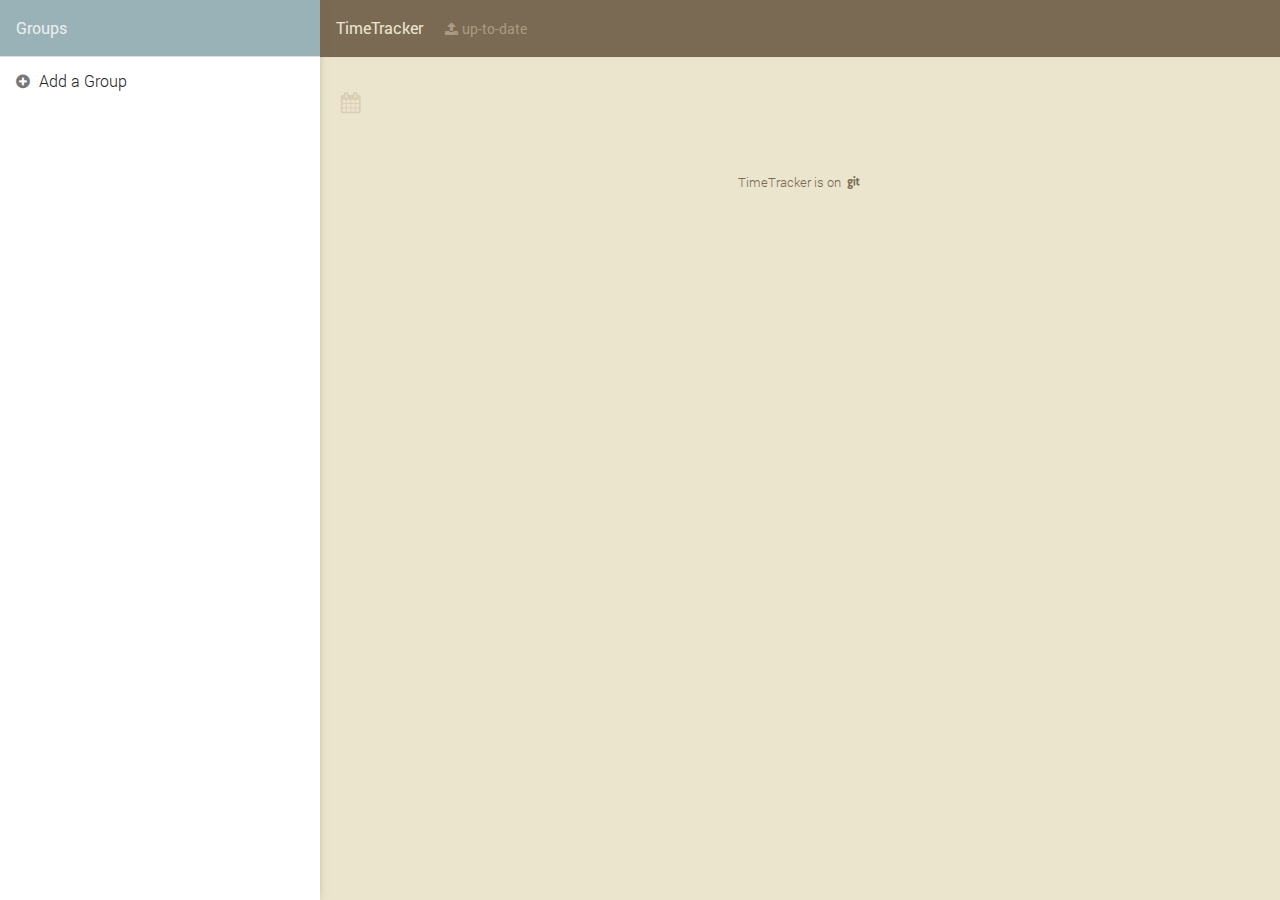
<file: src/index.html>
<!doctype html>
<html lang="en">
<head>
	<meta charset="utf-8" />
	<meta name="viewport" content="width=device-width, initial-scale=1, minimum-scale=1, maximum-scale=1">
	<title>TimeTracker</title>
	<link rel="icon" type="image/png" href="img/tt_favicon.png" />
	<link rel="stylesheet" href="timetracker.css" />
	<link rel="stylesheet" href="lib/drawer.css" />
	<link rel="stylesheet" href="font/timetracker-icons/css/timetracker.css" />
	
	<script src="lib/logger.js"></script>
	<script src="lib/swipeHandler.js"></script>
</head>
<body>

	<div id="menu" class="drawer" data-swipe-target="#main" data-slide-in-dir="right" data-slide-out-dir="left" data-toggle-selector=".menuToggle">
		
		<header class="top-header">
			<span class="menuToggle icon-cancel-circled" alt="close menu"></span>
			<h1>Groups</h1>
		</header>
		
		<nav id="mainNavigation">
			<ul class="group-nav"></ul>
			<ul class="options-nav"></ul>
		</nav>
		
	</div>
	
	<article id="main">
		
		<header class="top-header">
			<span class="menuToggle icon-menu" alt="menu"></span>
			<h1>TimeTracker <span class="sync-status"></span></h1>
		</header>
		
		<section class="group">
		  <header>
			<h2 class="group-summary icon-calendar"></h2>
		  </header>
		</section>
		
		<section class="tasks"></section>
		
		<footer>
			<p><a href="https://github.com/petejscott/timetracker">TimeTracker is on <i class="icon-git" title="GitHub"></i></a></p>
		</footer>
		
	</article>
	
	<script src="config.js"></script>	
	<script src="js/objects/observableObject.js"></script>
    <script src="js/objects/appData.js"></script>
    <script src="js/objects/group.js"></script>
    <script src="js/objects/task.js"></script>
	
	<script src="js/eventService.js"></script>
	<script src="lib/drawer.js"></script>
	<script src="js/storage.js"></script>
	<script src="js/syncService.js"></script>
	<script src="js/timeService.js"></script>
	
	<script src="js/views/syncStatusView.js"></script>
	<script src="js/views/navigationView.js"></script>
	<script src="js/views/groupNavigationView.js"></script>
	<script src="js/views/taskListView.js"></script>
	<script src="js/views/taskView.js"></script>
	<script src="js/views/groupSummaryView.js"></script>
	<script src="js/factories/viewFactory.js"></script>
	
	<script src="js/factories/taskFactory.js"></script>
	<script src="js/factories/groupFactory.js"></script>
	
	<script src="js/app.js"></script>
	
</body>
</html>
</file>
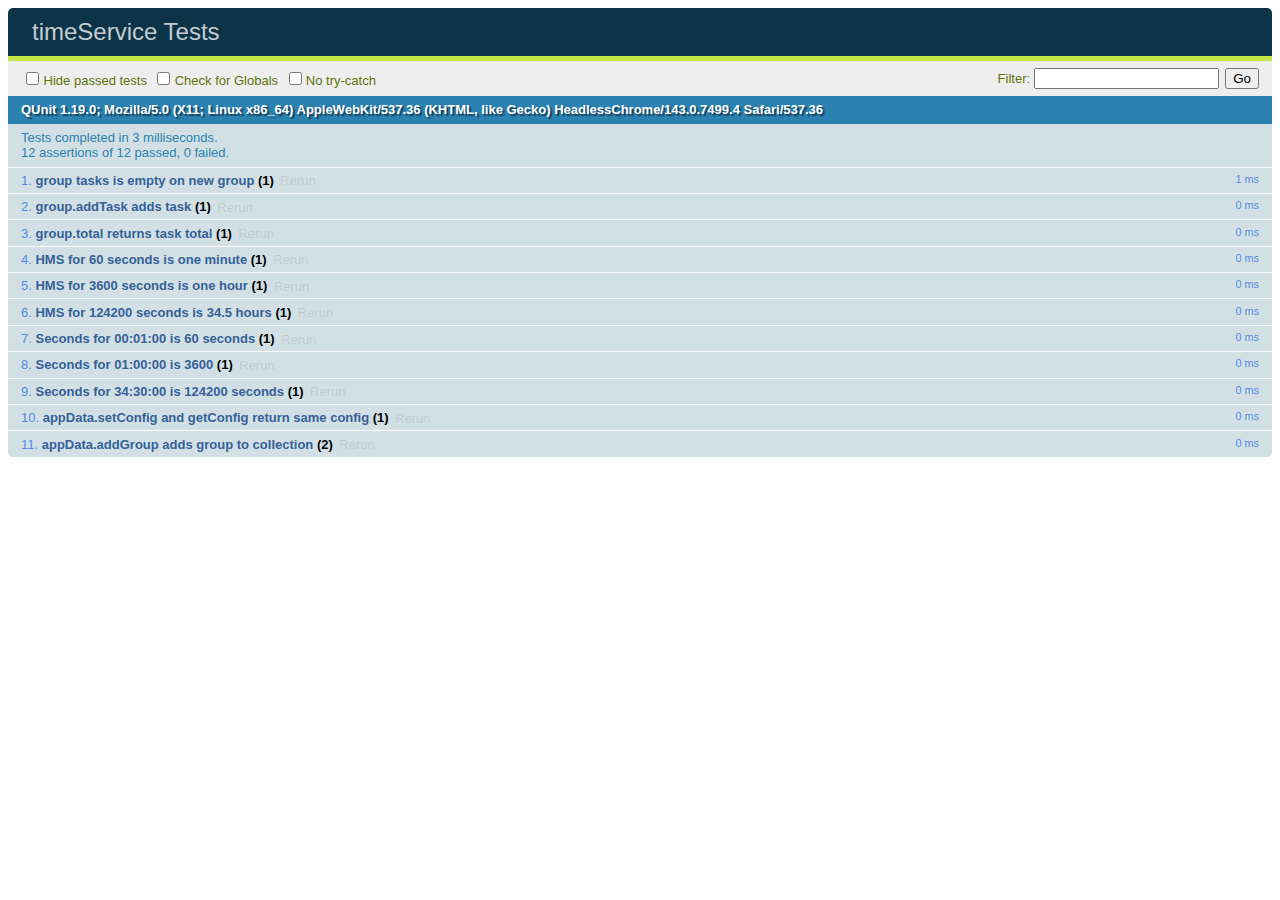
<file: test/index.html>
<!DOCTYPE html>
<html>
<head>
	<meta charset="utf-8">
	<title>timeService Tests</title>
	<link rel="stylesheet" href="lib/qunit-1.19.0.css">
	<script src="../src/lib/logger.js"></script>
</head>
<body>

    <div id="qunit"></div>
    <div id="qunit-fixture"></div>
    <script src="lib/qunit-1.19.0.js"></script>

    <script src="../src/config.js"></script>
    <script src="../src/js/objects/observableObject.js"></script>
    <script src="../src/js/objects/appData.js"></script>
    <script src="../src/js/objects/group.js"></script>
    <script src="../src/js/objects/task.js"></script>

    <script src="../src/js/eventService.js"></script>
    <script src="../src/js/storage.js"></script>
    <script src="../src/js/syncService.js"></script>
    <script src="../src/js/timeService.js"></script>

    <script src="../src/js/views/syncStatusView.js"></script>
    <script src="../src/js/views/navigationView.js"></script>
    <script src="../src/js/views/groupNavigationView.js"></script>
    <script src="../src/js/views/taskListView.js"></script>
    <script src="../src/js/views/taskView.js"></script>
    <script src="../src/js/views/groupSummaryView.js"></script>
    <script src="../src/js/factories/viewFactory.js"></script>

    <script src="../src/js/factories/taskFactory.js"></script>
    <script src="../src/js/factories/groupFactory.js"></script>

    <script src="../src/js/app.js"></script>

    <script src="groupTests.js"></script>
    <script src="timeServiceTests.js"></script>
    <script src="appDataTests.js"></script>

</body>
</html>
</file>
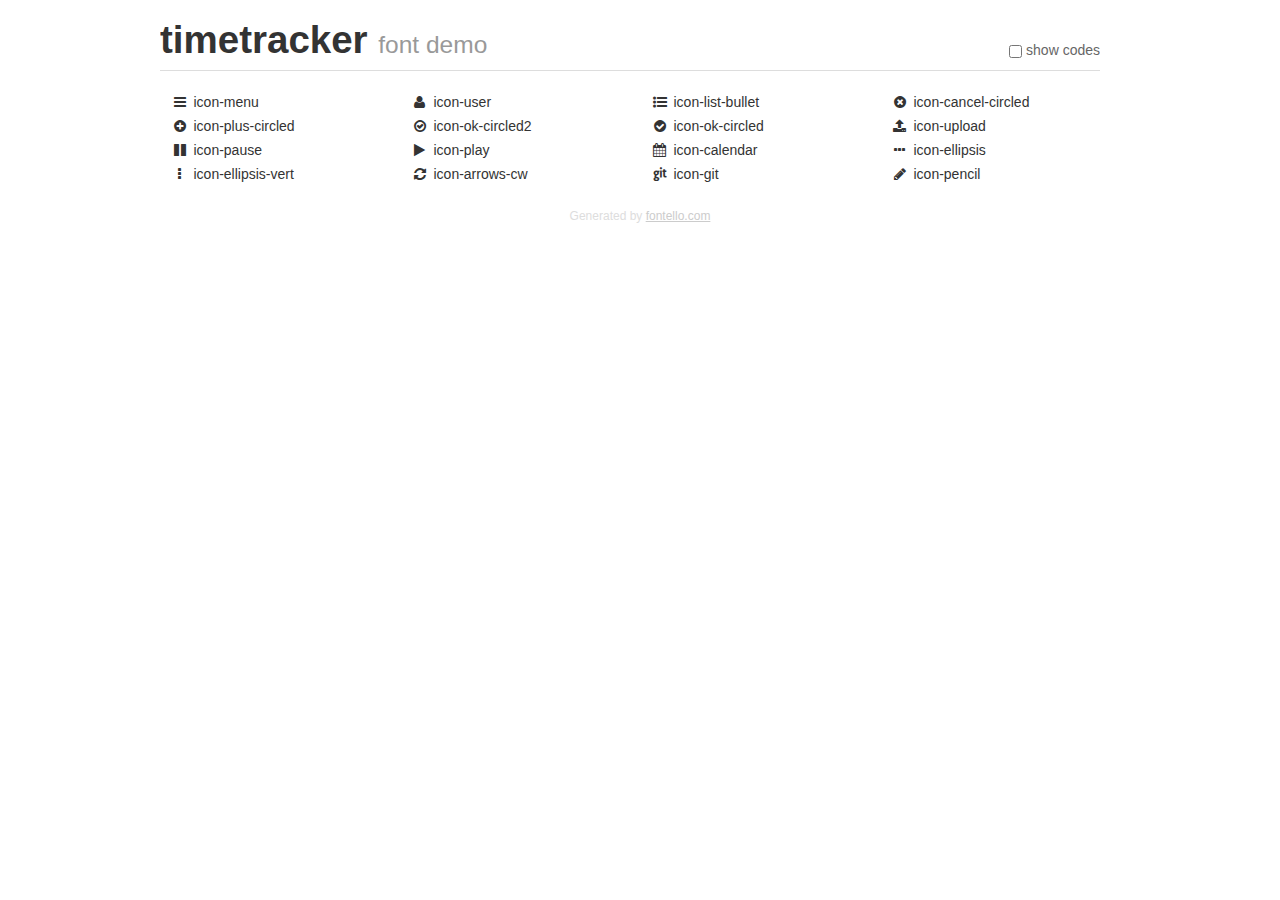
<file: src/font/timetracker-icons/demo.html>
<!DOCTYPE html>
<html>
  <head><!--[if lt IE 9]><script language="javascript" type="text/javascript" src="//html5shim.googlecode.com/svn/trunk/html5.js"></script><![endif]-->
    <meta charset="UTF-8"><style>/*
 * Bootstrap v2.2.1
 *
 * Copyright 2012 Twitter, Inc
 * Licensed under the Apache License v2.0
 * http://www.apache.org/licenses/LICENSE-2.0
 *
 * Designed and built with all the love in the world @twitter by @mdo and @fat.
 */
.clearfix {
  *zoom: 1;
}
.clearfix:before,
.clearfix:after {
  display: table;
  content: "";
  line-height: 0;
}
.clearfix:after {
  clear: both;
}
html {
  font-size: 100%;
  -webkit-text-size-adjust: 100%;
  -ms-text-size-adjust: 100%;
}
a:focus {
  outline: thin dotted #333;
  outline: 5px auto -webkit-focus-ring-color;
  outline-offset: -2px;
}
a:hover,
a:active {
  outline: 0;
}
button,
input,
select,
textarea {
  margin: 0;
  font-size: 100%;
  vertical-align: middle;
}
button,
input {
  *overflow: visible;
  line-height: normal;
}
button::-moz-focus-inner,
input::-moz-focus-inner {
  padding: 0;
  border: 0;
}
body {
  margin: 0;
  font-family: "Helvetica Neue", Helvetica, Arial, sans-serif;
  font-size: 14px;
  line-height: 20px;
  color: #333;
  background-color: #fff;
}
a {
  color: #08c;
  text-decoration: none;
}
a:hover {
  color: #005580;
  text-decoration: underline;
}
.row {
  margin-left: -20px;
  *zoom: 1;
}
.row:before,
.row:after {
  display: table;
  content: "";
  line-height: 0;
}
.row:after {
  clear: both;
}
[class*="span"] {
  float: left;
  min-height: 1px;
  margin-left: 20px;
}
.container,
.navbar-static-top .container,
.navbar-fixed-top .container,
.navbar-fixed-bottom .container {
  width: 940px;
}
.span12 {
  width: 940px;
}
.span11 {
  width: 860px;
}
.span10 {
  width: 780px;
}
.span9 {
  width: 700px;
}
.span8 {
  width: 620px;
}
.span7 {
  width: 540px;
}
.span6 {
  width: 460px;
}
.span5 {
  width: 380px;
}
.span4 {
  width: 300px;
}
.span3 {
  width: 220px;
}
.span2 {
  width: 140px;
}
.span1 {
  width: 60px;
}
[class*="span"].pull-right,
.row-fluid [class*="span"].pull-right {
  float: right;
}
.container {
  margin-right: auto;
  margin-left: auto;
  *zoom: 1;
}
.container:before,
.container:after {
  display: table;
  content: "";
  line-height: 0;
}
.container:after {
  clear: both;
}
p {
  margin: 0 0 10px;
}
.lead {
  margin-bottom: 20px;
  font-size: 21px;
  font-weight: 200;
  line-height: 30px;
}
small {
  font-size: 85%;
}
h1 {
  margin: 10px 0;
  font-family: inherit;
  font-weight: bold;
  line-height: 20px;
  color: inherit;
  text-rendering: optimizelegibility;
}
h1 small {
  font-weight: normal;
  line-height: 1;
  color: #999;
}
h1 {
  line-height: 40px;
}
h1 {
  font-size: 38.5px;
}
h1 small {
  font-size: 24.5px;
}
body {
  margin-top: 90px;
}
.header {
  position: fixed;
  top: 0;
  left: 50%;
  margin-left: -480px;
  background-color: #fff;
  border-bottom: 1px solid #ddd;
  padding-top: 10px;
  z-index: 10;
}
.footer {
  color: #ddd;
  font-size: 12px;
  text-align: center;
  margin-top: 20px;
}
.footer a {
  color: #ccc;
  text-decoration: underline;
}
.the-icons {
  font-size: 14px;
  line-height: 24px;
}
.switch {
  position: absolute;
  right: 0;
  bottom: 10px;
  color: #666;
}
.switch input {
  margin-right: 0.3em;
}
.codesOn .i-name {
  display: none;
}
.codesOn .i-code {
  display: inline;
}
.i-code {
  display: none;
}
@font-face {
      font-family: 'timetracker';
      src: url('./font/timetracker.eot?79495263');
      src: url('./font/timetracker.eot?79495263#iefix') format('embedded-opentype'),
           url('./font/timetracker.woff?79495263') format('woff'),
           url('./font/timetracker.ttf?79495263') format('truetype'),
           url('./font/timetracker.svg?79495263#timetracker') format('svg');
      font-weight: normal;
      font-style: normal;
    }
     
     
    .demo-icon
    {
      font-family: "timetracker";
      font-style: normal;
      font-weight: normal;
      speak: none;
     
      display: inline-block;
      text-decoration: inherit;
      width: 1em;
      margin-right: .2em;
      text-align: center;
      /* opacity: .8; */
     
      /* For safety - reset parent styles, that can break glyph codes*/
      font-variant: normal;
      text-transform: none;
     
      /* fix buttons height, for twitter bootstrap */
      line-height: 1em;
     
      /* Animation center compensation - margins should be symmetric */
      /* remove if not needed */
      margin-left: .2em;
     
      /* You can be more comfortable with increased icons size */
      /* font-size: 120%; */
     
      /* Font smoothing. That was taken from TWBS */
      -webkit-font-smoothing: antialiased;
      -moz-osx-font-smoothing: grayscale;
     
      /* Uncomment for 3D effect */
      /* text-shadow: 1px 1px 1px rgba(127, 127, 127, 0.3); */
    }
     </style>
    <link rel="stylesheet" href="css/animation.css"><!--[if IE 7]><link rel="stylesheet" href="css/timetracker-ie7.css"><![endif]-->
    <script>
      function toggleCodes(on) {
        var obj = document.getElementById('icons');
        
        if (on) {
          obj.className += ' codesOn';
        } else {
          obj.className = obj.className.replace(' codesOn', '');
        }
      }
      
    </script>
  </head>
  <body>
    <div class="container header">
      <h1>
        timetracker
         <small>font demo</small>
      </h1>
      <label class="switch">
        <input type="checkbox" onclick="toggleCodes(this.checked)">show codes
      </label>
    </div>
    <div id="icons" class="container">
      <div class="row">
        <div title="Code: 0xe800" class="the-icons span3"><i class="demo-icon icon-menu">&#xe800;</i> <span class="i-name">icon-menu</span><span class="i-code">0xe800</span></div>
        <div title="Code: 0xe801" class="the-icons span3"><i class="demo-icon icon-user">&#xe801;</i> <span class="i-name">icon-user</span><span class="i-code">0xe801</span></div>
        <div title="Code: 0xe802" class="the-icons span3"><i class="demo-icon icon-list-bullet">&#xe802;</i> <span class="i-name">icon-list-bullet</span><span class="i-code">0xe802</span></div>
        <div title="Code: 0xe803" class="the-icons span3"><i class="demo-icon icon-cancel-circled">&#xe803;</i> <span class="i-name">icon-cancel-circled</span><span class="i-code">0xe803</span></div>
      </div>
      <div class="row">
        <div title="Code: 0xe804" class="the-icons span3"><i class="demo-icon icon-plus-circled">&#xe804;</i> <span class="i-name">icon-plus-circled</span><span class="i-code">0xe804</span></div>
        <div title="Code: 0xe805" class="the-icons span3"><i class="demo-icon icon-ok-circled2">&#xe805;</i> <span class="i-name">icon-ok-circled2</span><span class="i-code">0xe805</span></div>
        <div title="Code: 0xe806" class="the-icons span3"><i class="demo-icon icon-ok-circled">&#xe806;</i> <span class="i-name">icon-ok-circled</span><span class="i-code">0xe806</span></div>
        <div title="Code: 0xe807" class="the-icons span3"><i class="demo-icon icon-upload">&#xe807;</i> <span class="i-name">icon-upload</span><span class="i-code">0xe807</span></div>
      </div>
      <div class="row">
        <div title="Code: 0xe808" class="the-icons span3"><i class="demo-icon icon-pause">&#xe808;</i> <span class="i-name">icon-pause</span><span class="i-code">0xe808</span></div>
        <div title="Code: 0xe809" class="the-icons span3"><i class="demo-icon icon-play">&#xe809;</i> <span class="i-name">icon-play</span><span class="i-code">0xe809</span></div>
        <div title="Code: 0xe80a" class="the-icons span3"><i class="demo-icon icon-calendar">&#xe80a;</i> <span class="i-name">icon-calendar</span><span class="i-code">0xe80a</span></div>
        <div title="Code: 0xe80b" class="the-icons span3"><i class="demo-icon icon-ellipsis">&#xe80b;</i> <span class="i-name">icon-ellipsis</span><span class="i-code">0xe80b</span></div>
      </div>
      <div class="row">
        <div title="Code: 0xe80c" class="the-icons span3"><i class="demo-icon icon-ellipsis-vert">&#xe80c;</i> <span class="i-name">icon-ellipsis-vert</span><span class="i-code">0xe80c</span></div>
        <div title="Code: 0xe80d" class="the-icons span3"><i class="demo-icon icon-arrows-cw">&#xe80d;</i> <span class="i-name">icon-arrows-cw</span><span class="i-code">0xe80d</span></div>
        <div title="Code: 0xe80e" class="the-icons span3"><i class="demo-icon icon-git">&#xe80e;</i> <span class="i-name">icon-git</span><span class="i-code">0xe80e</span></div>
        <div title="Code: 0xe80f" class="the-icons span3"><i class="demo-icon icon-pencil">&#xe80f;</i> <span class="i-name">icon-pencil</span><span class="i-code">0xe80f</span></div>
      </div>
    </div>
    <div class="container footer">Generated by <a href="http://fontello.com">fontello.com</a></div>
  </body>
</html>
</file>
<file: src/timetracker.css>
/* Large Screen */

@media screen and (min-width: 1024px) {
	div.drawer {
		display:inline-block;
		opacity: 1;
		position: static;
		box-shadow:0 0 8px -2px rgba(122, 106, 83, 0.5);
		flex-grow:1;
	}
	div.drawer[data-slide-in-dir="right"],
	div.drawer[data-slide-in-dir="left"] {
		transform: translateX(0);
	}
	article#main {
		flex-grow:2;
	}
	article#main::before { display: none; }
	body {
		display: flex;
		flex-wrap: nowrap;
		justify-content: center;
	}
	.menuToggle {
		display: none;
	}
}

/* Fonts */

@font-face {
  font-family: 'Roboto';
  font-style: normal;
  font-weight: 300;
  src: local('Roboto Light'), 
    local('Roboto-Light'), 
    url(font/Roboto-Light.ttf) format('truetype');
}
@font-face {
  font-family: 'Roboto';
  font-style: normal;
  font-weight: 400;
  src: local('Roboto Regular'), 
    local('Roboto-Regular'), 
    url(font/Roboto-Regular.ttf) format('truetype');
}

/* Base Style */

html {
	height: 100%;
	font-size: 1em;
	line-height: 1.5em;
}
body {
	background:#ddd;
	color: #222;
	margin: 0;
	padding: 0;
	height: 100%;
	width: 100%;
	overflow-y: auto;
	overflow-x: hidden;
}
body, input {
	font-family: "Roboto", "Helvetica Neue", Helvetica, Arial, sans-serif;
	font-weight: 300;
}

/* Links */

a { 
	color: #99B2B7;
	transition: color 0.3s;
}
a:hover { 
	color: #799297; 
}

/* Editing */

*[contentEditable] {
	transition: all 0.25s;
}
*[contentEditable]:hover {
	outline: 1px dotted rgba(0,0,0,0.15);
	background: rgba(249,253,169,0.15);
}
*[contentEditable]:focus {
	outline: 1px dotted rgba(0,0,0,0.35);
	background: rgba(249,253,169,0.5);
}

.invalid-input,
.invalid-input:focus,
.invalid-input:hover {
    background-color:rgba(224,142,121, 0.75);
    color:#fff;
}
.invalid-input:hover {
    background-color:rgba(224,142,121, 1);
}

/* Some special classes */

.paren-data::before { content: '('; color:#d4ccb5; }
.paren-data::after { content: ')'; color:#d4ccb5; }
.paren-data { font-weight: 300; color: #b4ac95; }
.hidden { display:none; }

/* Header/Headings */

.top-header {
	box-shadow: 0 1px 1px -1px rgba(122, 106, 83, 0.25);
}

.top-header,
#main section {
	padding:0 1rem;
}

#main {
	height: 100%;
	background: #ECE5CE;
}
#main .top-header {
	background:#7A6A53;
	color:#ECE5CE;
}
.sync-status { 
	margin-left:1em;
	color:#aa9a83;
	font-size:0.9em;
	cursor:pointer;
}
header .menuToggle {
	margin-right: 0.5em;
	cursor: pointer;
	font-weight:normal;
}
header h2::before {
	color: #D9CEB2;
}
.top-header h1 { 
	font-size:1rem;
	line-height:3.5rem;
	display:inline-block; 
	margin:0; 
	font-weight:normal;
}
header h1, header h2 {
	font-weight: 300;
}

/* Groups */

.group-title {
	margin-right:0.35em;
}

/* Primary Nav */

nav ul {
	margin: 0; 
	padding: 0;
	list-style: none;
	display: flex;
	flex-direction: column;
}
nav ul:first-child {
	border-bottom:1px solid #ddd;
}
nav ul:first-child li {
	border-bottom:1px dotted #ddd;
}
nav ul:first-child li:last-child {
	border-bottom:none;
}
nav li {	
	transition: background 0.3s;
	padding: 0.2em 0.75em;
	display: flex;
	justify-content: space-between;
}
nav li:hover {
	background-color:#f6f6f6;
}
nav li a {
	display: inline-block;
	line-height: 2.6em;
	text-decoration: none;
	color: #222;
}
nav li a::before {
	color:#777;
	transition: color 0.3s;
}
nav#mainNavigation a::before {
	margin-right:0.5em;
}
nav li a:hover::before {
	color:#597277;
}
.action-delete-group {
	color:#E08E79;
}
.action-delete-group::before {
	color:#E08E79;
}

/* group summary */

section.group { 
	margin: 1em 0;
}
section.group header { 
	display: inline-block;
}
section.group header h2 {
	font-size: 1.3rem;
	display: inline-block;
	color: #7A6A53;
}
section.group .group-title {
	padding: 0.2em;
}
section.group header h2::before { 
	margin-right: 0.5em;
}

/* Task List */

section.tasks {
	width: 100%;
	box-sizing: border-box;
	margin: 1em 0;
}
section.tasks header {
	display: flex;
	justify-content: space-between;
	align-items: center;
}
section.tasks header h2, section.tasks header a {
	display: inline-block;
	font-size: 1rem;
	line-height: 2rem;
	vertical-align: middle;
}
section.tasks header h2 { 
	color: #7A6A53;
}
section.tasks header h2::before { 
	margin-right: 0.5em;
}
section.tasks header a { 
	text-decoration: none; 
	font-size: 2em;
}
ul.tasklist {
	display: table;
	border-collapse: separate;
	list-style: none;
	margin: 0;
	padding: 0;
	border: 1px solid #bbb;
	border-width: 1px 0;
	width: 100%;
	color: #7A6A53;
}
ul.tasklist li {
	background: #f1Ead3;
	display: table-row;
	width: 100%;
}
ul.tasklist li:nth-child(even) { 
	background: #e9e2cb;
}
ul.tasklist li span { 
	display: table-cell;
	padding: 0.25em 0.5em;
	vertical-align: middle;
}
ul.tasklist li span.total {
	text-align: right;
}
ul.tasklist li span.delete {
	text-align: right;
}
ul.tasklist li span.delete i::before {
    color:#E08E79;
}
ul.tasklist li:last-child {
	border-bottom: none;
}

/* footer */

footer { 
	display: flex;
	margin: 2em 1em; 
	font-size: 0.8em;
	justify-content: space-around;
}
footer a {
	color: #7A6A53;
	text-decoration: none;
}
</file>
<file: src/lib/drawer.css>
.drawer {
	height: 100%;
	width: 90%;
 	opacity: 0.75;
	max-width:320px;
	position: absolute;
	top: 0;
	background: #fff;
	color:#333;
	z-index: 100;
	transition: all 0.5s;
	overflow-y: auto;
}
.drawer[data-slide-in-dir="right"] {
	transform: translateX(-100%);
	left: 0;
}
.drawer[data-slide-in-dir="left"] {
	transform: translateX(100%);
	right: 0;
}
.drawer header {
	background:#99B2B7;
	color:#eee;
}
.drawer.visible {
	opacity: 1;
	box-shadow:0 0 4px rgba(0,0,0,0.5);
	transform: translateX(0);
}
#main::before {
	content: " ";
	position: absolute;
	top: 0;
	left: 0;
	height: 100%;
	width: 0%;
	background: rgba(0,0,0,0);
	z-index: 10;
	transition: background .2s;
}
.drawer.visible ~ #main::before {
	width: 100%;
	background: rgba(0,0,0,0.5);
}
.drawer.flyoff ~ #main::before {
	background: rgba(0,0,0,0);
}
.drawer[data-slide-in-dir="right"].flyoff {
	animation: flyoff-left 0.25s;
	-webkit-animation: flyoff-left 0.25s;
}
.drawer[data-slide-in-dir="left"].flyoff {
	animation: flyoff-right 0.25s;
	-webkit-animation: flyoff-right 0.25s;
}

@keyframes flyoff-left {
	100% {
		transform: translateX(-100%);
	}
}
@-webkit-keyframes flyoff-left {
	100% {
		transform: translateX(-100%);
	}
}

@keyframes flyoff-right {
	100% {
		transform: translateX(100%);
	}
}
@-webkit-keyframes flyoff-right {
	100% {
		transform: translateX(100%);
	}
}
</file>
<file: src/font/timetracker-icons/css/timetracker.css>
@font-face {
  font-family: 'timetracker';
  src: url('../font/timetracker.eot?81764457');
  src: url('../font/timetracker.eot?81764457#iefix') format('embedded-opentype'),
       url('../font/timetracker.woff?81764457') format('woff'),
       url('../font/timetracker.ttf?81764457') format('truetype'),
       url('../font/timetracker.svg?81764457#timetracker') format('svg');
  font-weight: normal;
  font-style: normal;
}
/* Chrome hack: SVG is rendered more smooth in Windozze. 100% magic, uncomment if you need it. */
/* Note, that will break hinting! In other OS-es font will be not as sharp as it could be */
/*
@media screen and (-webkit-min-device-pixel-ratio:0) {
  @font-face {
    font-family: 'timetracker';
    src: url('../font/timetracker.svg?81764457#timetracker') format('svg');
  }
}
*/
 
 [class^="icon-"]:before, [class*=" icon-"]:before {
  font-family: "timetracker";
  font-style: normal;
  font-weight: normal;
  speak: none;
 
  display: inline-block;
  text-decoration: inherit;
  width: 1em;
  margin-right: .2em;
  text-align: center;
  /* opacity: .8; */
 
  /* For safety - reset parent styles, that can break glyph codes*/
  font-variant: normal;
  text-transform: none;
 
  /* fix buttons height, for twitter bootstrap */
  line-height: 1em;
 
  /* Animation center compensation - margins should be symmetric */
  /* remove if not needed */
  margin-left: .2em;
 
  /* you can be more comfortable with increased icons size */
  /* font-size: 120%; */
 
  /* Font smoothing. That was taken from TWBS */
  -webkit-font-smoothing: antialiased;
  -moz-osx-font-smoothing: grayscale;
 
  /* Uncomment for 3D effect */
  /* text-shadow: 1px 1px 1px rgba(127, 127, 127, 0.3); */
}
 
.icon-menu:before { content: '\e800'; } /* '' */
.icon-user:before { content: '\e801'; } /* '' */
.icon-list-bullet:before { content: '\e802'; } /* '' */
.icon-cancel-circled:before { content: '\e803'; } /* '' */
.icon-plus-circled:before { content: '\e804'; } /* '' */
.icon-ok-circled2:before { content: '\e805'; } /* '' */
.icon-ok-circled:before { content: '\e806'; } /* '' */
.icon-upload:before { content: '\e807'; } /* '' */
.icon-pause:before { content: '\e808'; } /* '' */
.icon-play:before { content: '\e809'; } /* '' */
.icon-calendar:before { content: '\e80a'; } /* '' */
.icon-ellipsis:before { content: '\e80b'; } /* '' */
.icon-ellipsis-vert:before { content: '\e80c'; } /* '' */
.icon-arrows-cw:before { content: '\e80d'; } /* '' */
.icon-git:before { content: '\e80e'; } /* '' */
.icon-pencil:before { content: '\e80f'; } /* '' */
</file>
<file: src/font/timetracker-icons/css/timetracker-ie7.css>
[class^="icon-"], [class*=" icon-"] {
  font-family: 'timetracker';
  font-style: normal;
  font-weight: normal;
 
  /* fix buttons height */
  line-height: 1em;
 
  /* you can be more comfortable with increased icons size */
  /* font-size: 120%; */
}
 
.icon-menu { *zoom: expression( this.runtimeStyle['zoom'] = '1', this.innerHTML = '&#xe800;&nbsp;'); }
.icon-user { *zoom: expression( this.runtimeStyle['zoom'] = '1', this.innerHTML = '&#xe801;&nbsp;'); }
.icon-list-bullet { *zoom: expression( this.runtimeStyle['zoom'] = '1', this.innerHTML = '&#xe802;&nbsp;'); }
.icon-cancel-circled { *zoom: expression( this.runtimeStyle['zoom'] = '1', this.innerHTML = '&#xe803;&nbsp;'); }
.icon-plus-circled { *zoom: expression( this.runtimeStyle['zoom'] = '1', this.innerHTML = '&#xe804;&nbsp;'); }
.icon-ok-circled2 { *zoom: expression( this.runtimeStyle['zoom'] = '1', this.innerHTML = '&#xe805;&nbsp;'); }
.icon-ok-circled { *zoom: expression( this.runtimeStyle['zoom'] = '1', this.innerHTML = '&#xe806;&nbsp;'); }
.icon-upload { *zoom: expression( this.runtimeStyle['zoom'] = '1', this.innerHTML = '&#xe807;&nbsp;'); }
.icon-pause { *zoom: expression( this.runtimeStyle['zoom'] = '1', this.innerHTML = '&#xe808;&nbsp;'); }
.icon-play { *zoom: expression( this.runtimeStyle['zoom'] = '1', this.innerHTML = '&#xe809;&nbsp;'); }
.icon-calendar { *zoom: expression( this.runtimeStyle['zoom'] = '1', this.innerHTML = '&#xe80a;&nbsp;'); }
.icon-ellipsis { *zoom: expression( this.runtimeStyle['zoom'] = '1', this.innerHTML = '&#xe80b;&nbsp;'); }
.icon-ellipsis-vert { *zoom: expression( this.runtimeStyle['zoom'] = '1', this.innerHTML = '&#xe80c;&nbsp;'); }
.icon-arrows-cw { *zoom: expression( this.runtimeStyle['zoom'] = '1', this.innerHTML = '&#xe80d;&nbsp;'); }
.icon-git { *zoom: expression( this.runtimeStyle['zoom'] = '1', this.innerHTML = '&#xe80e;&nbsp;'); }
.icon-pencil { *zoom: expression( this.runtimeStyle['zoom'] = '1', this.innerHTML = '&#xe80f;&nbsp;'); }
</file>
<file: test/lib/qunit-1.19.0.css>
/*!
 * QUnit 1.19.0
 * http://qunitjs.com/
 *
 * Copyright jQuery Foundation and other contributors
 * Released under the MIT license
 * http://jquery.org/license
 *
 * Date: 2015-09-01T15:00Z
 */

/** Font Family and Sizes */

#qunit-tests, #qunit-header, #qunit-banner, #qunit-testrunner-toolbar, #qunit-userAgent, #qunit-testresult {
	font-family: "Helvetica Neue Light", "HelveticaNeue-Light", "Helvetica Neue", Calibri, Helvetica, Arial, sans-serif;
}

#qunit-testrunner-toolbar, #qunit-userAgent, #qunit-testresult, #qunit-tests li { font-size: small; }
#qunit-tests { font-size: smaller; }


/** Resets */

#qunit-tests, #qunit-header, #qunit-banner, #qunit-userAgent, #qunit-testresult, #qunit-modulefilter {
	margin: 0;
	padding: 0;
}


/** Header */

#qunit-header {
	padding: 0.5em 0 0.5em 1em;

	color: #8699A4;
	background-color: #0D3349;

	font-size: 1.5em;
	line-height: 1em;
	font-weight: 400;

	border-radius: 5px 5px 0 0;
}

#qunit-header a {
	text-decoration: none;
	color: #C2CCD1;
}

#qunit-header a:hover,
#qunit-header a:focus {
	color: #FFF;
}

#qunit-testrunner-toolbar label {
	display: inline-block;
	padding: 0 0.5em 0 0.1em;
}

#qunit-banner {
	height: 5px;
}

#qunit-testrunner-toolbar {
	padding: 0.5em 1em 0.5em 1em;
	color: #5E740B;
	background-color: #EEE;
	overflow: hidden;
}

#qunit-userAgent {
	padding: 0.5em 1em 0.5em 1em;
	background-color: #2B81AF;
	color: #FFF;
	text-shadow: rgba(0, 0, 0, 0.5) 2px 2px 1px;
}

#qunit-modulefilter-container {
	float: right;
	padding: 0.2em;
}

.qunit-url-config {
	display: inline-block;
	padding: 0.1em;
}

.qunit-filter {
	display: block;
	float: right;
	margin-left: 1em;
}

/** Tests: Pass/Fail */

#qunit-tests {
	list-style-position: inside;
}

#qunit-tests li {
	padding: 0.4em 1em 0.4em 1em;
	border-bottom: 1px solid #FFF;
	list-style-position: inside;
}

#qunit-tests > li {
	display: none;
}

#qunit-tests li.running,
#qunit-tests li.pass,
#qunit-tests li.fail,
#qunit-tests li.skipped {
	display: list-item;
}

#qunit-tests.hidepass li.running,
#qunit-tests.hidepass li.pass {
	visibility: hidden;
	position: absolute;
	width:   0;
	height:  0;
	padding: 0;
	border:  0;
	margin:  0;
}

#qunit-tests li strong {
	cursor: pointer;
}

#qunit-tests li.skipped strong {
	cursor: default;
}

#qunit-tests li a {
	padding: 0.5em;
	color: #C2CCD1;
	text-decoration: none;
}

#qunit-tests li p a {
	padding: 0.25em;
	color: #6B6464;
}
#qunit-tests li a:hover,
#qunit-tests li a:focus {
	color: #000;
}

#qunit-tests li .runtime {
	float: right;
	font-size: smaller;
}

.qunit-assert-list {
	margin-top: 0.5em;
	padding: 0.5em;

	background-color: #FFF;

	border-radius: 5px;
}

.qunit-source {
	margin: 0.6em 0 0.3em;
}

.qunit-collapsed {
	display: none;
}

#qunit-tests table {
	border-collapse: collapse;
	margin-top: 0.2em;
}

#qunit-tests th {
	text-align: right;
	vertical-align: top;
	padding: 0 0.5em 0 0;
}

#qunit-tests td {
	vertical-align: top;
}

#qunit-tests pre {
	margin: 0;
	white-space: pre-wrap;
	word-wrap: break-word;
}

#qunit-tests del {
	background-color: #E0F2BE;
	color: #374E0C;
	text-decoration: none;
}

#qunit-tests ins {
	background-color: #FFCACA;
	color: #500;
	text-decoration: none;
}

/*** Test Counts */

#qunit-tests b.counts                       { color: #000; }
#qunit-tests b.passed                       { color: #5E740B; }
#qunit-tests b.failed                       { color: #710909; }

#qunit-tests li li {
	padding: 5px;
	background-color: #FFF;
	border-bottom: none;
	list-style-position: inside;
}

/*** Passing Styles */

#qunit-tests li li.pass {
	color: #3C510C;
	background-color: #FFF;
	border-left: 10px solid #C6E746;
}

#qunit-tests .pass                          { color: #528CE0; background-color: #D2E0E6; }
#qunit-tests .pass .test-name               { color: #366097; }

#qunit-tests .pass .test-actual,
#qunit-tests .pass .test-expected           { color: #999; }

#qunit-banner.qunit-pass                    { background-color: #C6E746; }

/*** Failing Styles */

#qunit-tests li li.fail {
	color: #710909;
	background-color: #FFF;
	border-left: 10px solid #EE5757;
	white-space: pre;
}

#qunit-tests > li:last-child {
	border-radius: 0 0 5px 5px;
}

#qunit-tests .fail                          { color: #000; background-color: #EE5757; }
#qunit-tests .fail .test-name,
#qunit-tests .fail .module-name             { color: #000; }

#qunit-tests .fail .test-actual             { color: #EE5757; }
#qunit-tests .fail .test-expected           { color: #008000; }

#qunit-banner.qunit-fail                    { background-color: #EE5757; }

/*** Skipped tests */

#qunit-tests .skipped {
	background-color: #EBECE9;
}

#qunit-tests .qunit-skipped-label {
	background-color: #F4FF77;
	display: inline-block;
	font-style: normal;
	color: #366097;
	line-height: 1.8em;
	padding: 0 0.5em;
	margin: -0.4em 0.4em -0.4em 0;
}

/** Result */

#qunit-testresult {
	padding: 0.5em 1em 0.5em 1em;

	color: #2B81AF;
	background-color: #D2E0E6;

	border-bottom: 1px solid #FFF;
}
#qunit-testresult .module-name {
	font-weight: 700;
}

/** Fixture */

#qunit-fixture {
	position: absolute;
	top: -10000px;
	left: -10000px;
	width: 1000px;
	height: 1000px;
}
</file>
<file: src/font/timetracker-icons/css/animation.css>
/*
   Animation example, for spinners
*/
.animate-spin {
  -moz-animation: spin 2s infinite linear;
  -o-animation: spin 2s infinite linear;
  -webkit-animation: spin 2s infinite linear;
  animation: spin 2s infinite linear;
  display: inline-block;
}
@-moz-keyframes spin {
  0% {
    -moz-transform: rotate(0deg);
    -o-transform: rotate(0deg);
    -webkit-transform: rotate(0deg);
    transform: rotate(0deg);
  }

  100% {
    -moz-transform: rotate(359deg);
    -o-transform: rotate(359deg);
    -webkit-transform: rotate(359deg);
    transform: rotate(359deg);
  }
}
@-webkit-keyframes spin {
  0% {
    -moz-transform: rotate(0deg);
    -o-transform: rotate(0deg);
    -webkit-transform: rotate(0deg);
    transform: rotate(0deg);
  }

  100% {
    -moz-transform: rotate(359deg);
    -o-transform: rotate(359deg);
    -webkit-transform: rotate(359deg);
    transform: rotate(359deg);
  }
}
@-o-keyframes spin {
  0% {
    -moz-transform: rotate(0deg);
    -o-transform: rotate(0deg);
    -webkit-transform: rotate(0deg);
    transform: rotate(0deg);
  }

  100% {
    -moz-transform: rotate(359deg);
    -o-transform: rotate(359deg);
    -webkit-transform: rotate(359deg);
    transform: rotate(359deg);
  }
}
@-ms-keyframes spin {
  0% {
    -moz-transform: rotate(0deg);
    -o-transform: rotate(0deg);
    -webkit-transform: rotate(0deg);
    transform: rotate(0deg);
  }

  100% {
    -moz-transform: rotate(359deg);
    -o-transform: rotate(359deg);
    -webkit-transform: rotate(359deg);
    transform: rotate(359deg);
  }
}
@keyframes spin {
  0% {
    -moz-transform: rotate(0deg);
    -o-transform: rotate(0deg);
    -webkit-transform: rotate(0deg);
    transform: rotate(0deg);
  }

  100% {
    -moz-transform: rotate(359deg);
    -o-transform: rotate(359deg);
    -webkit-transform: rotate(359deg);
    transform: rotate(359deg);
  }
}
</file>
